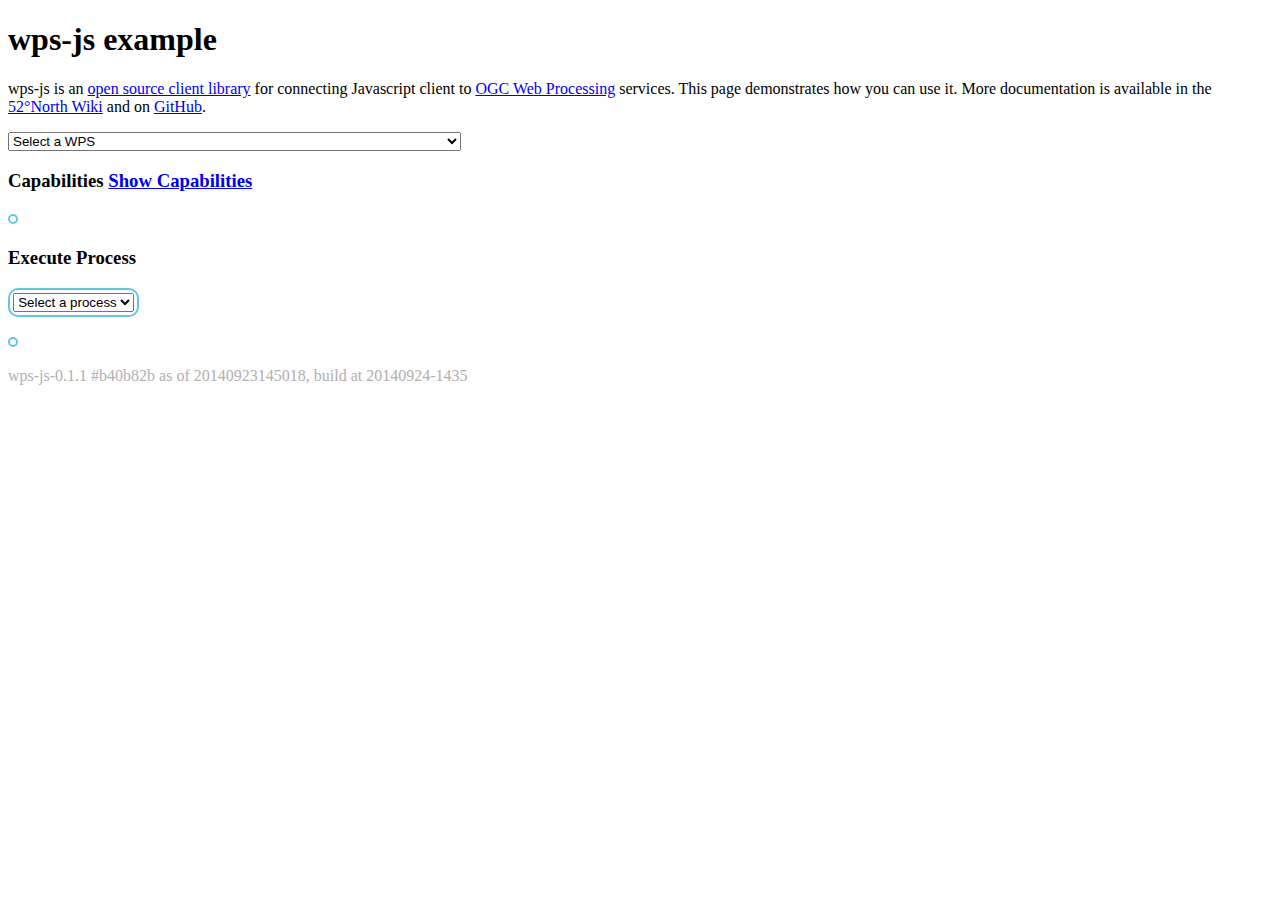
<file: wps-storypage/index.html>
<!DOCTYPE html>
<html>
<head>
<meta charset="UTF-8">
<script src="js/jquery/jquery.1.8.3.min.js"></script>
<script src="js/jquery/jquery-ui.1.8.3.min.js"></script>
<script src="js/openlayers/OpenLayers-closure.js"></script>
<script src="js/wps-js/wps-js.0.1.1.js"></script>
<link type="text/css" rel="stylesheet" href="css/wps-js.css">
<title>wps-js example</title>
<link rel="shortcut icon" href="favicon.ico" />
</head>
<body>
	<div id="wrapper">
		<div>
			<h1>wps-js example</h1>
			<p>wps-js is an <a href="https://github.com/52North/wps-js/" title="wps-js on GitHub">open source client library</a> for connecting Javascript client to <a href="http://www.opengeospatial.org/standards/wps" title="WPS @ Open Geospatial Consortium">OGC Web Processing</a> services. This page demonstrates how you can use it. More documentation is available in the <a href="https://wiki.52north.org/bin/view/Geoprocessing/Wps-js" title="wps-js wiki page">52&deg;North Wiki</a> and on <a href="https://github.com/52North/wps-js/blob/master/README.md" title="wps-js readme">GitHub</a>.</p>
		</div>
		<hl>
		<div>
			<select id="wps">
				<option>Select a WPS</option>
				<option>http://geoviqua.stcorp.nl/wps</option>
				<option>http://geoprocessing.demo.52north.org:8080/wps/WebProcessingService</option>
				<option>http://localhost:8080/wps/WebProcessingService</option>
				<!-- pyWPS: -->
				<option>http://openwps.statkart.no/skwms1/wps.elevation</option>
			</select>
		</div>
		<div>
			<h3>
				Capabilities <a href="#" id="wpscaller">Show Capabilities</a>
			</h3>
			<div class="wps-container">
				<div id="capabilitiesByClick"></div>
			</div>
		</div>
		<div>
			<h3>Execute Process</h3>
			<div class="wps-container">
				<select id="processes"><option>Select a process</option></select>
				<span id="processDescriptionLink"></span>
				<div class="wps-execute-container" id="wps-execute-container"></div>
			</div>
			<p></p>
			<div class="wps-container">
				<div id="executeProcess"></div>
			</div>
		</div>
	</div>
	<script type="text/javascript">
		var capabilities, // the capabilities, read by Format.WPSCapabilities::read
		process; // the process description from Format.WPSDescribeProcess::read

		$('#wpscaller').click(function() {
			var sel = document.getElementById("wps");
			
			$('#capabilitiesByClick').wpsCall({
				url : sel.options[sel.selectedIndex].text,
				requestType : GET_CAPABILITIES_TYPE
			});
		});
		$(document).ready(function() {
			$.wpsSetup({
				configuration : {
				    showImages : true
				}				
			});
		});

		// add behavior to html elements
		document.getElementById("processes").onchange = function() {
			var sel = document.getElementById("processes");
			
			describeProcess(sel.options[sel.selectedIndex].text);
		};
		document.getElementById("wps").onchange = function() {
			var sel = document.getElementById("wps");
			
			getCapabilities(sel.options[sel.selectedIndex].text);
		};
		
	</script>

	<div>
		<p class="infotext">wps-js-0.1.1 #b40b82b as of 20140923145018, build at 20140924-1435</p>
	</div>
</body>
</html>
</file>
<file: wps-storypage/css/wps-js.css>
div.wps-container {
	font-family: "Trebuchet MS", Helvetica, sans-serif;
	border: 2px solid #66C5E4;
	-webkit-border-radius: 10px;
	-moz-border-radius: 10px;
	border-radius: 10px;
	display: inline-block;
	padding: 0.2em;
}

div.wps-generic-success {
	background-image:url('../images/Success-64.png');
	width:64px;
	height:64px;
}

div.wps-generic-error {
	background-image:url('../images/Error-64.png');
	width:64px;
	height:64px;
}

div.wps-waiting {
	background-image:url('../images/ajax-loader.gif');
	width:32px;
	height:32px;
}

ul.wps-execute-response-list, ul.wps-capabilities-list {
	list-style-type: none;
	padding: 0;
	margin-top: 0;
}

ul.wps-execute-response-list li, ul.wps-capabilities-list li {
	margin: 0.2em 0;
}

label.wps-item-label {
	font-variant:small-caps;
	margin-right: 0.5em;
	padding: 0.1em;
	background-color: #66C5E4;
	width: 100px;
	display: inline-block;
	border: 1px solid #66C5E4;
	-webkit-border-radius: 5px;
	-moz-border-radius: 5px;
	border-radius: 5px;
}

label.wps-input-item-label {
	font-variant:small-caps;
	margin-right: 0.5em;
	padding: 0.1em;
	background-color: #66C5E4;
	display: inline-block;
	border: 1px solid #66C5E4;
	-webkit-border-radius: 5px;
	-moz-border-radius: 5px;
	border-radius: 5px;
}

label.wps-extension-item-label {
	font-variant:small-caps;
	margin-right: 0.5em;
	padding: 0.1em;
	background-color: #66C5E4;
	display: inline-block;
	border: 1px solid #66C5E4;
	-webkit-border-radius: 5px;
	-moz-border-radius: 5px;
	border-radius: 5px;
}

span.wps-item-value {

}

span.wps-item-error-value {
	color: red;
}

span.wps-item-error-message-value {
	color: red;
	display: block;
    unicode-bidi: embed;
    font-family: monospace;
    white-space: pre;
}

textarea.wps-complex-input-textarea {
	width: 377px;
	height: 17px;
}

button.add-input-copy {
	background-image:url('../images/Plus-16.png');
	width: 20px;
	height: 20px;
}

div.wps-execute-autoUpdate {
	background-image:url('../images/Update-16.png');
	width: 16px;
	height: 16px;
}

div.wps-execute-response-result {
	margin: 0.2em 0;
	padding: 0;
}

p.infotext {
	color: #afafaf;
}

span.wps-metadata-link {
	margin: 0 0.2em 0 0.2em;
}
</file>
